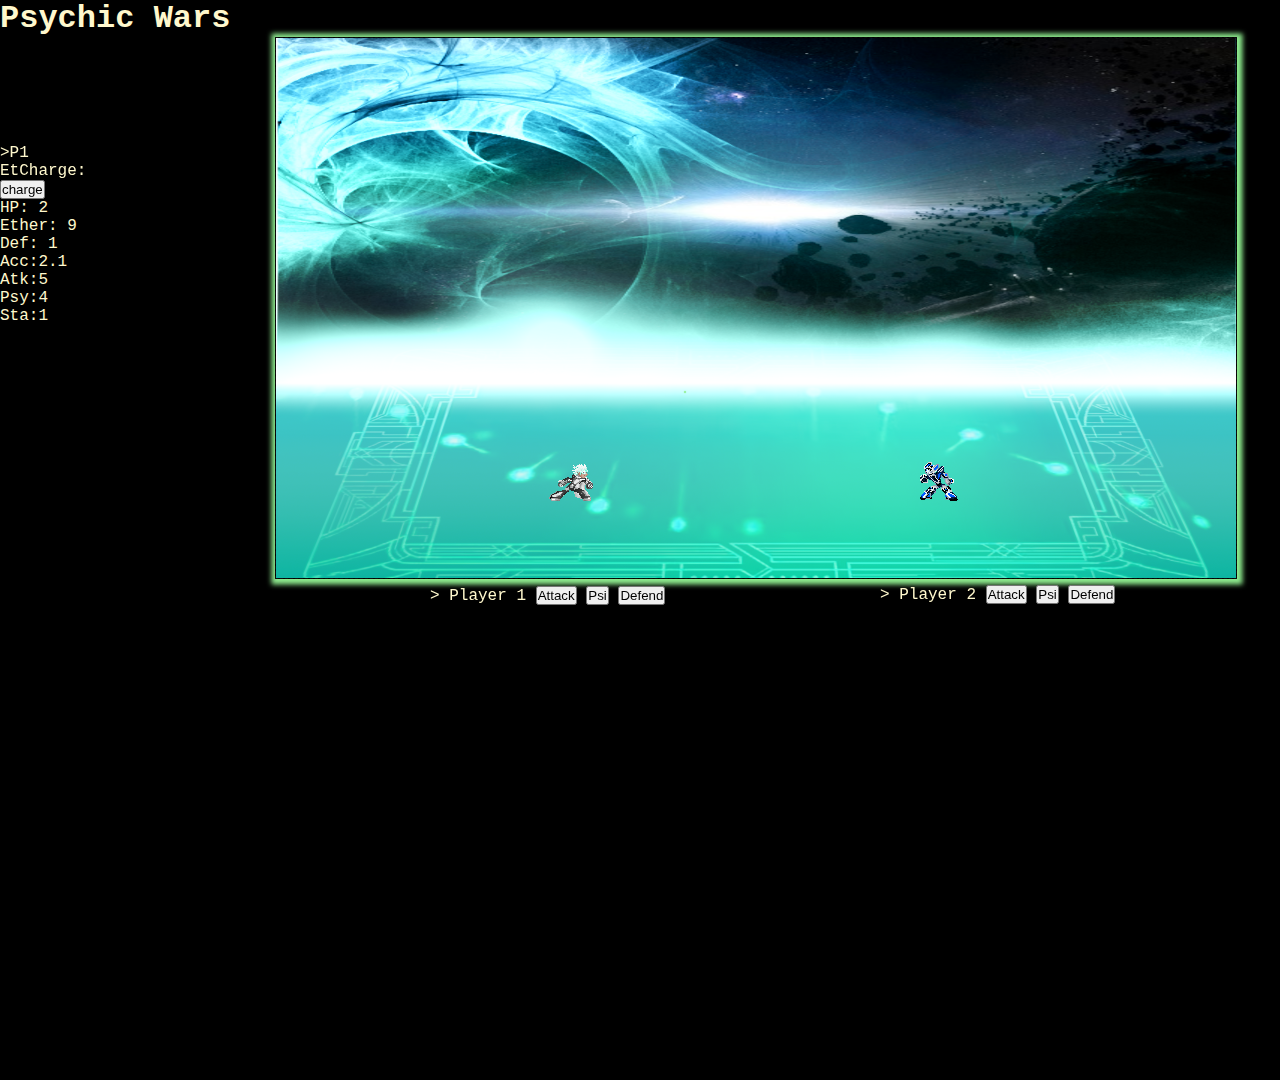
<file: 2PPsyBattle/index.html>
<!DOCTYPE html>
<html lang="en">
<head>
    <meta charset="UTF-8">
    <meta http-equiv="X-UA-Compatible" content="IE=edge">
    <meta name="viewport" content="width=device-width, initial-scale=1.0">
    <script src="src/index.js" defer></script>
    <link rel="stylesheet" href="index.css" ></link>
    <link rel="preconnect" href="https://fonts.googleapis.com">
<link rel="preconnect" href="https://fonts.gstatic.com" crossorigin>
<link href="https://fonts.googleapis.com/css2?family=Share+Tech+Mono&display=swap" rel="stylesheet">
    <title>2PPSY_BATTLE</title>
</head>
<body>
    <header>
        <h1>Psychic Wars</h1>
    </header>
    
</body>

    <div class="parent"><!-- keep it here for now -->
    <!-- <img id="hash" src="assets/battle_sprite_gifs/HashIdle.png"></img>
    <img id="scytokir" src="assets/battle_sprite_gifs/ScytokirIdle.png"></img> -->
    
<img id="canvas" src="assets/BattleBack.png">
<t id="logBox"> 
    </t>
    
    <img id="manuel" src="assets/battle_sprite_gifs/ManuelIdle.png"></img> 
    <img id="table" src="assets/battle_sprite_gifs/TableIdle.png"></img>
    
</img>
    </div>
<img id="posDia" src="assets/battle_sprite_gifs/posDial.png" alt=""></img>
    <img id="negDia" src="assets/battle_sprite_gifs/negDial.png" alt=""></img>
    <img id="medDia" src="assets/battle_sprite_gifs/greyDial.png" alt=""> </img>
<span id="spcontrols">
    <div id ="p1c">
        > Player 1 
    <button id="z">Attack</button>
    <button id="x">Psi</button>
    <button id="c">Defend</button>
        </div>
        
    <div id="p2c">
        > Player 2 
    <button id="i">Attack</button>
    <button id="o">Psi</button>
    <button id="p">Defend</button>
        </div>
        
</span>

<div id="n1">
    <div id="d1ev">>P1</div>
<div>EtCharge: </div>
<button id="k">charge</button></div>
        <div id="P1Stats">
        <div id="np1Hp">HP: </div>
        <div id="np1Eth">Ether: </div>
        <div id="np1Def">Def: </div>
        <div id="np1Acc">Acc: </div>
        <div id="np1Atk">Atk: </div>
        <div id="np1Sta">Sta: </div>
    </div>

        <br>

<div id="n2">
    <div id="d2ev">>P2</div>
<div id="etc2">EtCharge: </div>
<button id="u"> charge</button>
        <div id="P2Stats">
        <div id="np2Hp">HP: </div>
        <div id="np2Eth">Ether: </div>
        <div id="np2Def">Def: </div>
        <div id="np2Acc">Acc: </div>
        <div id="np2Atk">Atk: </div>
        <div id="np2Sta">Sta: </div>
    </div>

    <footer>
    </footer>
</div>
</file>
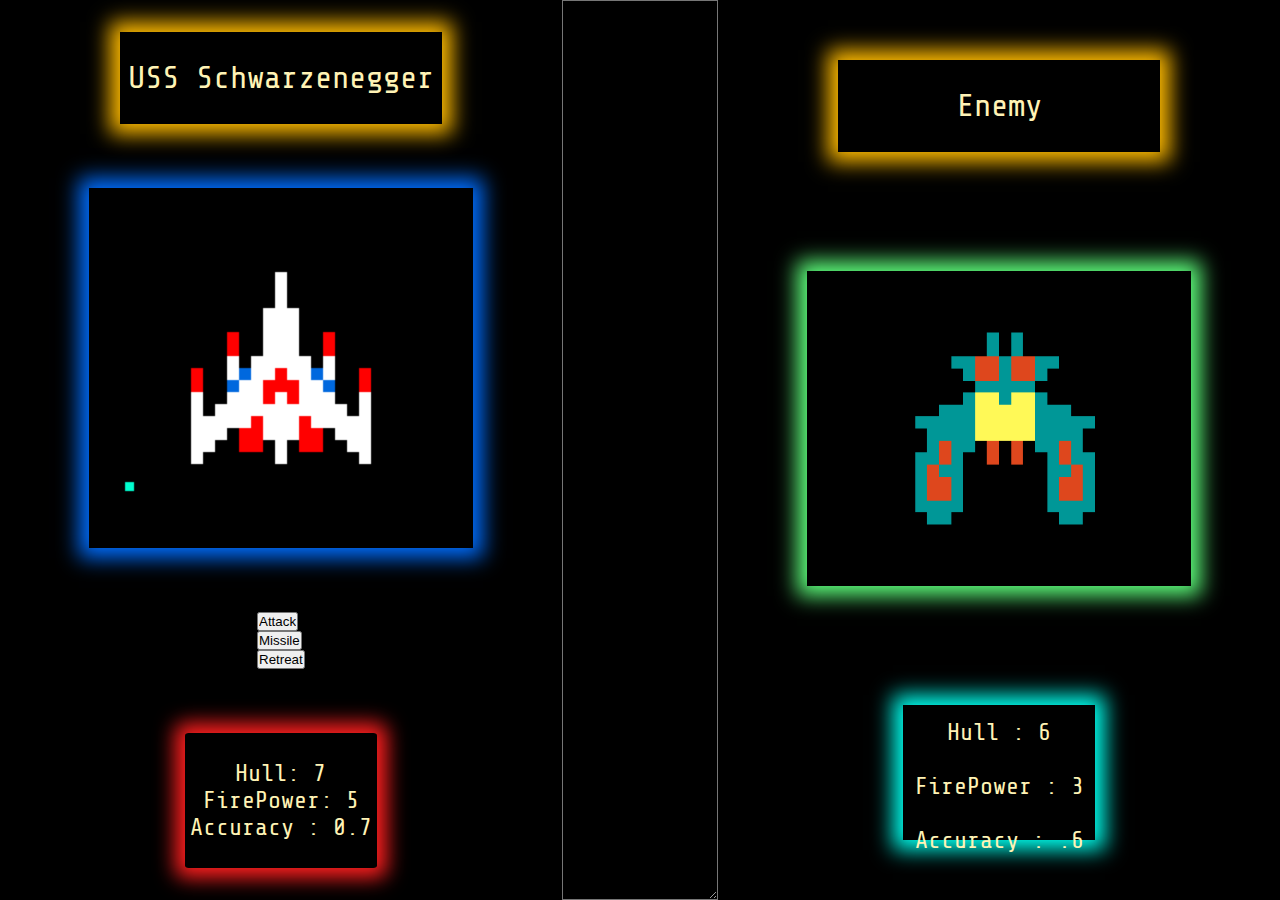
<file: Space_Battle_starter_code-main/index.html>
<!DOCTYPE html>
<html lang="en">
<head>
    <meta charset="UTF-8">
    <meta http-equiv="X-UA-Compatible" content="IE=edge">
    <meta name="viewport" content="width=device-width, initial-scale=1.0">
    <script src="app.js" defer></script>
    <title>Document</title>
    <link rel="stylesheet" href="style.css">
    <link rel="preconnect" href="https://fonts.googleapis.com">
<link rel="preconnect" href="https://fonts.gstatic.com" crossorigin>
<link href="https://fonts.googleapis.com/css2?family=Share+Tech+Mono&display=swap" rel="stylesheet">
</head>
<body>
    <nav></nav>
    <div class="bodyContainer">
        <div class="mainCharacterView left" >
                <div class="nameBox">USS Schwarzenegger</div>
                <div class="playerImage">
                </div>
                <div>
                    <input id ="z" type="button" value="Attack" onclick="atmsg()"/>
                    <input id ="x" type="button" value="Missile" onclick="mmsg()"/>
                    <input id ="r" type="button" value="Retreat" onclick="rmsg()"/>
                </div>
                
                <div class="playerStats">
                    <br class="Hull"> Hull : 15 </br> 
                    <br class="FirePower"> FirePower : 5 </br>
                    <br class="Accuracy"> Accuracy : .7 </br> 
                </div>
        </div>

        <textarea id="log">
        </textarea>

        <div class="mainCharacterView right">
            <div class="nameBox">Enemy</div>
            <div class="enemyImage"></div>
                <div class="enemyStats">
                    <br class="eHull"> Hull : 6 </br> 
                    <br class="eFirePower"> FirePower : 3 </br>
                    <br class="eAccuracy"> Accuracy : .6 </br> 
                </div>
        </div>
</body>
</html>
</file>
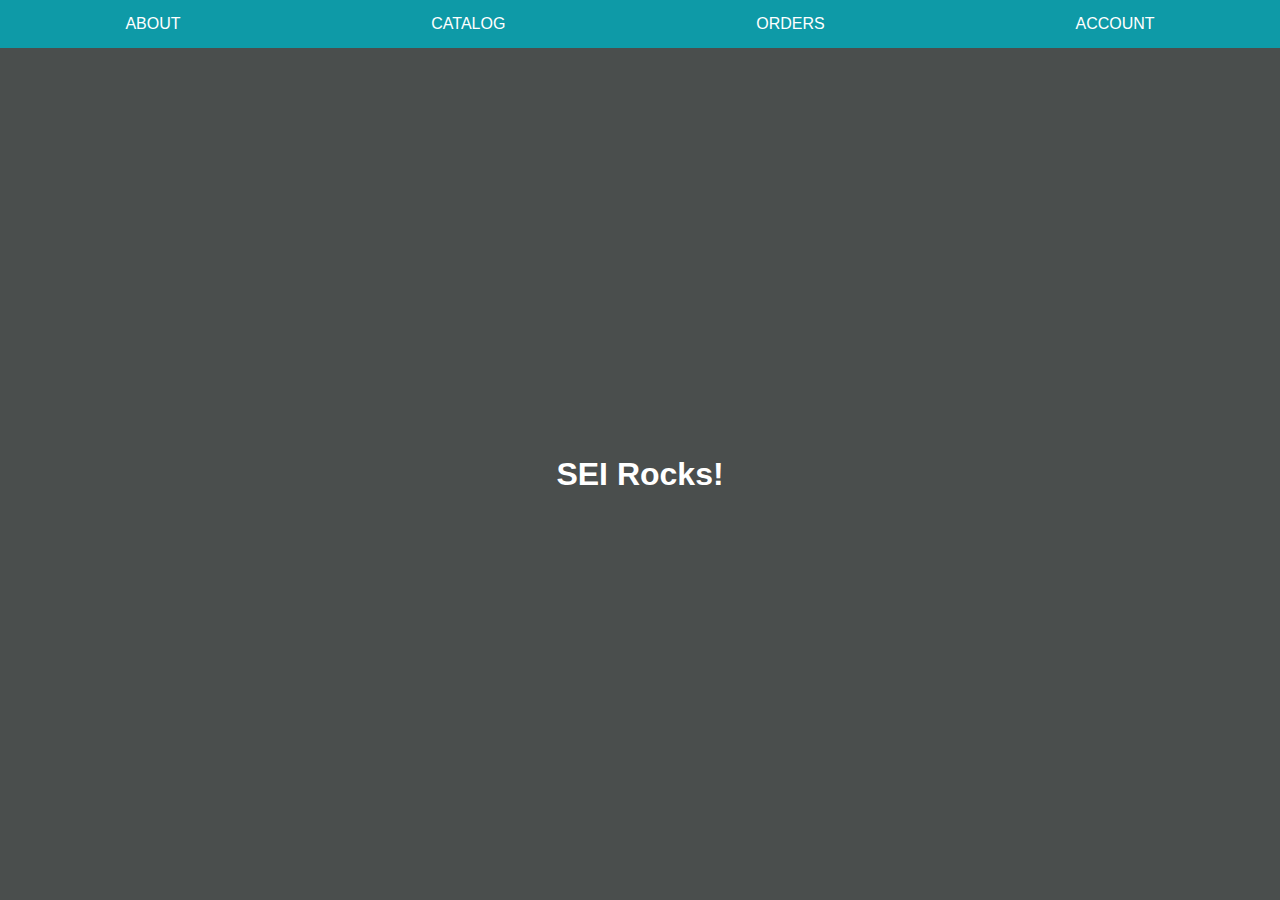
<file: domLab1/mod1wk4day1.html>
<!DOCTYPE html>
<html lang="en">
<head>
    <meta charset="UTF-8">
    <meta http-equiv="X-UA-Compatible" content="IE=edge">
    <meta name="viewport" content="width=device-width, initial-scale=1.0">
    <title>DOM Lab 1</title>
</head>
    <body>
        <header>
            <nav id="top-menu"></nav>
            <nav id="sub-menu"></nav>
        </header>
            <main><h1>SEI Rocks!</h1></main>
            <link rel="stylesheet" href="style.css">
        <script src="script.js"></script>
    </body>
</html>
</file>
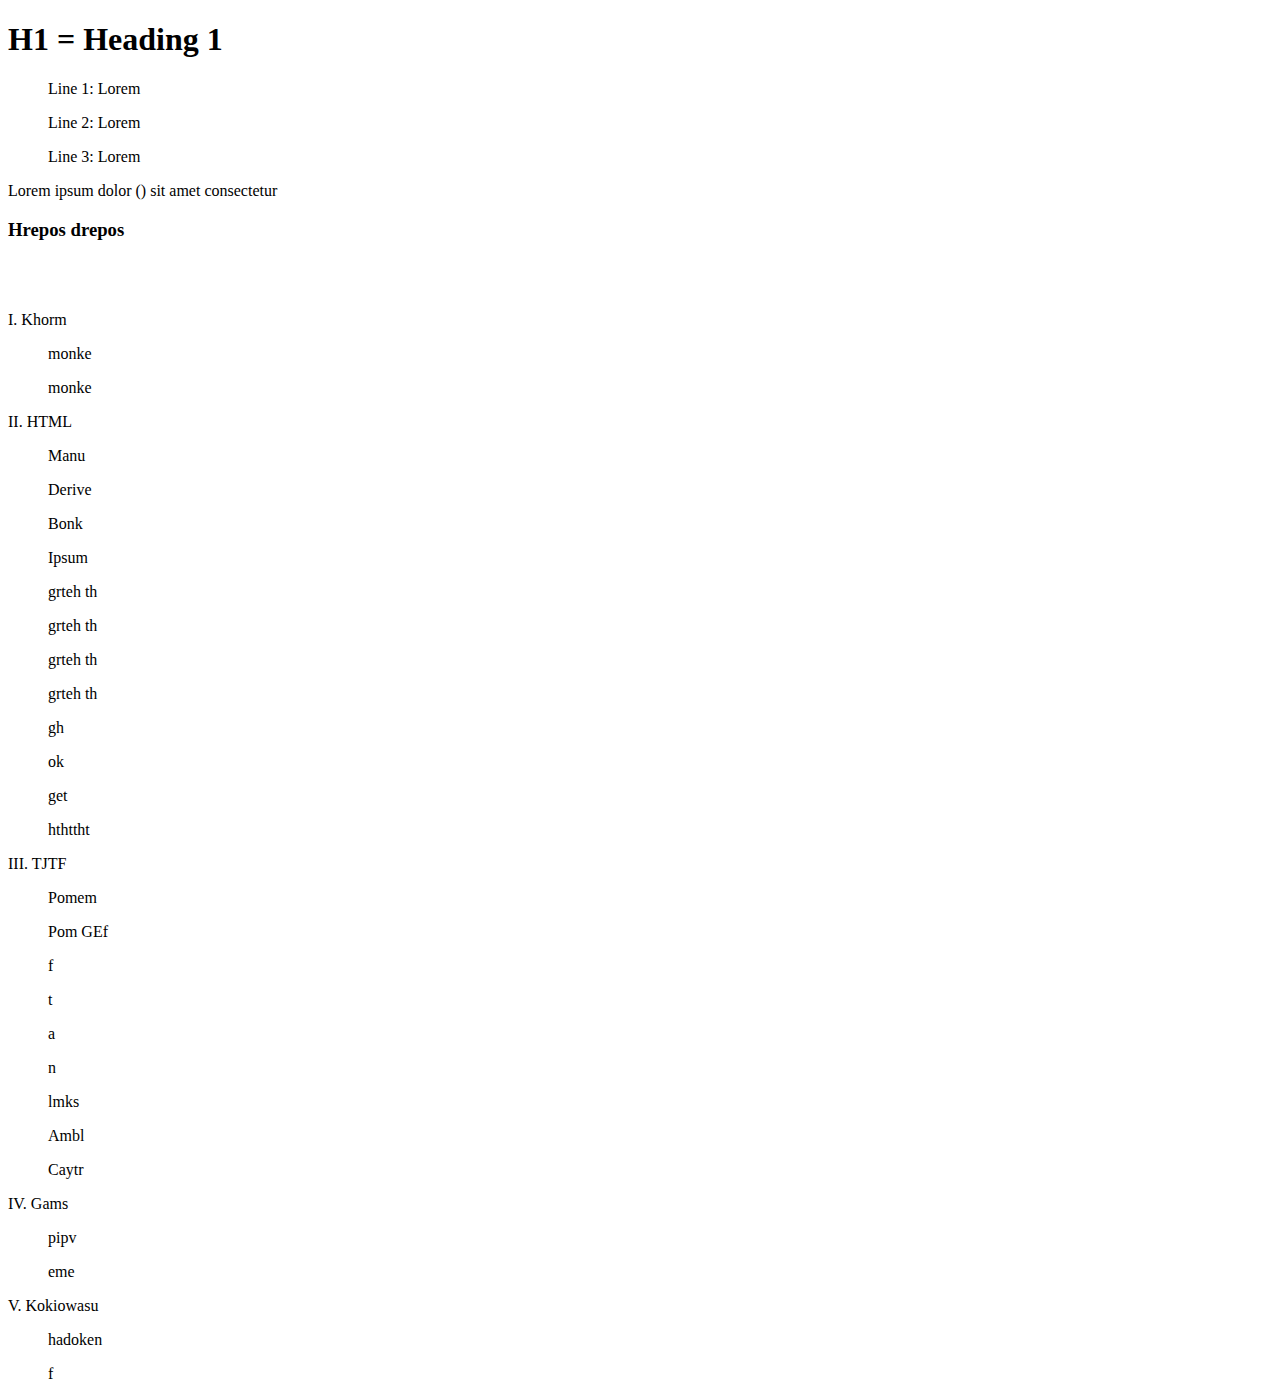
<file: unit_1/HTML-Test-Page.html>
<!DOCTYPE html>
<html lang="en">
<head>
    <meta charset="UTF-8">
    <meta http-equiv="X-UA-Compatible" content="IE=edge">
    <meta name="viewport" content="width=device-width, initial-scale=1.0">
    <title>
        HTML-Test
    </title>
</head>
<body>
    <h1>
        H1 = Heading 1
    </h1>
    <p>
        <ul id="line">Line 1: Lorem</ul>
        <ul id="line">Line 2: Lorem</ul>
        <ul id="line">Line 3: Lorem</ul>
    </p>
    Lorem ipsum dolor () sit amet consectetur <br/>
    <h3>Hrepos drepos</h3> <br/>
    <ol>
        <a href ="https://www.obsidiandawn.com/light-beams-photoshop-gimp-brushes"></a>
        <a href="https://www.youtube.com/watch?v=ltzlhAxJr74"></a>
        <a href="https://rave.dj/"></a>
        <a href="https://www.coursera.org/for-university-and-college-students/?utm_campaign=header-for-students&utm_content=corp-to-landing-for-students&utm_medium=coursera&utm_source=header-for-students-link"></a>
    </ol>
</br>
I. Khorm
<ol>monke</ol>
<ol>monke</ol>
II. HTML
<ol>Manu</ol>
<ol>Derive</ol>
<ol>Bonk</ol>
<ol>Ipsum</ol>
    <ul>grteh th</ul>
    <ul>grteh th</ul>
    <ul>grteh th</ul>
    <ul>grteh th</ul>
<ol>gh</ol>
    <ul>ok</ul>
    <ul>get</ul>
<ol>hthttht</ol>
III. TJTF
    <ol>Pomem</ol>
    <ol>Pom GEf</ol>
        <ul>f</ul>
        <ul>t</ul>
        <ul>a</ul>
        <ul>n</ul>
    <ol>lmks</ol>
    <ol>Ambl</ol>
    <ol>Caytr</ol>
IV. Gams
    <ul>pipv</ul>
    <ul>eme</ul>
V. Kokiowasu
    <ul>hadoken</ul>
    <ul>f</ul>
</body>
</html>
</file>
<file: 2PPsyBattle/index.css>
html
{
    font-family: fantasy, monospace, 
    'Segoe UI', Tahoma, Geneva, 
    Verdana, sans-serif;
    color: rgb(255, 248, 205);
    margin: 0;
    height: 1080px;
    width: 1920px;
    zoom: 100%;
    position: fixed;
}

#P2Stats
{
    translate: 1300px -230px;
}

#etc2{
    flex: auto;
    translate: 1300px -230px;
}

#n1{
    flex: content;
    position: relative;
}

#n2{
    flex: content;
    position: relative;
}

#d2ev{
    translate: 1300px -230px;
}

#u{
    translate: 1300px -230px;
}

#posDia
{
    flex: content;
    position: relative;
    translate: 820px 470px;
}

#negDia
{
    flex: content;
    position: relative;
    translate: 290px 470px;
}

#medDia
{
    flex: content;
    position:fixed;
    translate: 460px 470px;
}

#table
{
    /* player 2 */
    flex: content;
    position: relative;
    translate: 830px 400px;
    -webkit-transform: scaleX(-1);
    transform: scaleX(-1);
}

#manuel
{
    /* player 1 */
    position: relative;
    translate: 540px 400px;
}

#canvas
{
    position: fixed;
    border: 1px solid rgba(206, 255, 218, 0.044);
    flex:auto;
    translate: 550px 0px;
    zoom: 50%;
    background-repeat: no-repeat;
    image-rendering: auto;
    border-style: dashed;
    box-shadow: 5px 5px 1px 1px lightgreen ;
    box-shadow: 1px 1px 10px 10px lightgreen ;
    box-sizing: border-box;
}

body
{
    border: 0;
    background-color: black;
}

*
{
    margin: 0;
    padding: 0;
}

#p1c
{
    translate: 430px 480px;
}

#p2c
{
    translate: 880px 460px;
}

#z
{
    display: flexbox;
}

#x
{
    display: flexbox;
}

#c
{
    display: flexbox;
}

#i
{
    display: flexbox;
}

#o
{
    display: flexbox;
}

#p
{
    display: flexbox;
}

#logBox
{
    display: flexbox;
    flex: content;
    position: fixed;
    border: 0px;
    translate: 680px 350px;
    justify-content: center;
    align-items: stretch;
    text-align: left;
    border-bottom: 4px;
    border-top: 4px;
    border-left: 4px;
    box-shadow: 5px 5px 1px 1px lightgreen;
    box-shadow: 4px 4px -10px -10px lightgreen;
    background-color: rgba(127, 255, 212, 0.281);
    height: fit-content;
    color: rgb(161, 216, 255);
}
</file>
<file: Space_Battle_starter_code-main/style.css>
.bodyContainer{
    display: flex;
    justify-content: space-between;
    height: 100vh;
    width: 100vw;
    margin: 0 auto;
    font-family: 'Share Tech Mono', monospace;
    background-size: 100%;
    background-color: black;
    color: rgb(255, 243, 181);
}

*{
    margin: 0;
    padding: 0;
}

.mainCharacterView{

width: 50%;
display: flex;
flex-direction: column;
justify-content: space-around;
align-items: center;
}
.left{

}
.right{
    
}

.nameBox{
    border: 1px solid rgb(0, 0, 0);
    width: 25vw;
    height: 10vh;
    text-align: center;
    display: flex;
    justify-content: center;
    align-items: center;
    font-size: 2em;
    box-shadow: 0px 0px 20px 10px rgb(255, 187, 0);

}

.log
{
    width: 30vw;
    border: 1px solid rgb(0, 0, 0);
    height: 10vh;
    background-color: rgb(29, 0, 29);
    text-align: center;
    display: flex;
    color: rgb(200, 229, 255);
    justify-content: center;
    align-items: center;
    font-size: 2em;
    box-shadow: 0px 0px 20px 10px rgb(30, 30, 30);
}

.playerImage{
    border: 1px solidblack;
    width: 30vw;
    height: 40vh;
    background-image: url("./images/space_hero.gif");
    background-size: cover ;
    background-position: center;
    background-repeat: no-repeat;
    box-shadow: 0px 0px 20px 10px rgb(0, 110, 255);
}

.playerStats{
    display: flex;
    justify-content: center;
    align-items: center;
    border: 1px solidblack;
    width: 15vw;
    height: 15vh;
    text-align: center;
    font-size: 1.5em;
    box-shadow: 0px 0px 20px 10px rgb(255, 31, 31);
    border-radius: 2%;


}
.enemyImage{
    border: 1px solidblack;
    width: 30vw;
    height: 35vh;
    background-image: url("./images/enemy.gif");
    background-size: cover ;
    background-position: center;
    background-repeat: no-repeat;
    box-shadow: 0px 0px 20px 10px rgb(94, 255, 124);
    

    
}
.enemyStats{
    display: flex;
    justify-content: center;
    align-items: center;
    border: 1px solidblack;
    width: 15vw;
    height: 15vh;
    text-align: center;
    font-family: 'Share Tech Mono', monospace;
    font-size: 1.5em;
    box-shadow: 0px 0px 20px 10px rgb(1, 255, 238);

}
</file>
<file: domLab1/style.css>
* {
    box-sizing: border-box;
  }
  
  /* CSS Custom Properties */
  :root {
    --main-bg: #4a4e4d;
    --top-menu-bg: #0e9aa7;
    --sub-menu-bg: #3da4ab;
  }
  
  body {
    font-family: Tahoma, Geneva, sans-serif;
    height: 100vh;
    margin: 0;
    display: grid;
    grid-template-rows: 3rem auto;
    color: white;
  }
  
  .flex-ctr {
    display: flex;
    justify-content: center;
    align-items: center;
  }
  
  .flex-around {
    display: flex;
    justify-content: space-around;
    align-items: center;
  }
  
  nav a {
    line-height: 3rem;
    padding: 0 1rem;
    text-transform: uppercase;
    text-decoration: none;
    color: white;
  }
  
  #top-menu a:hover {
    background-color: var(--sub-menu-bg);
  }
  
  header, #top-menu {
    position: relative;
  }
  
  #top-menu {
    z-index: 20;
  }
  
  #sub-menu {
    width: 100%;
    z-index: 10;
    transition: top 0.5s ease-out;
  }
  
  #sub-menu a:hover {
    background-color: var(--top-menu-bg);
  }
  
  nav a.active {
    background-color: var(--sub-menu-bg);
    color: var(--main-bg);
  }
</file>
